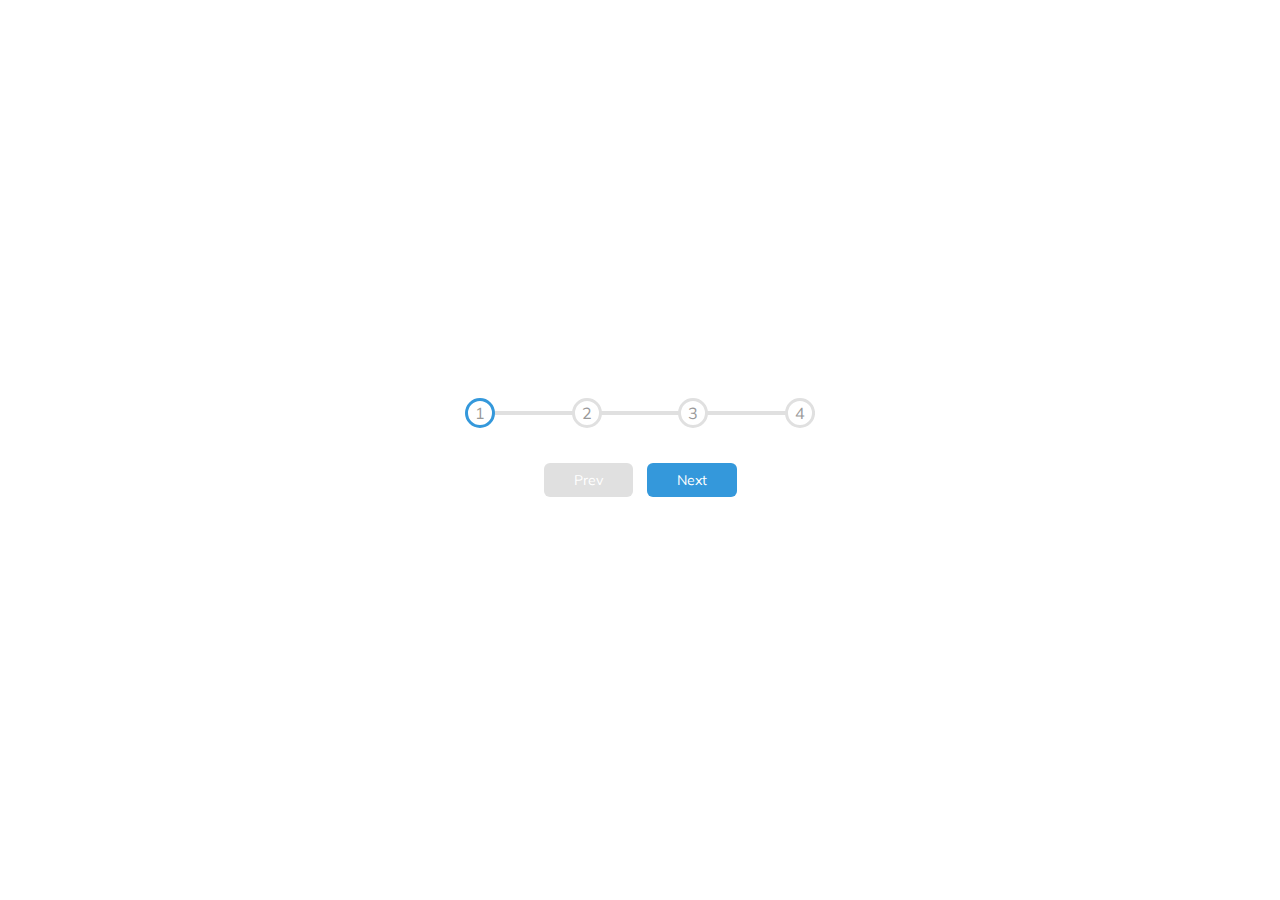
<file: day2_progressBar/index.html>
<!DOCTYPE html>
<html lang="en">
  <head>
    <meta charset="UTF-8" />
    <meta http-equiv="X-UA-Compatible" content="IE=edge" />
    <meta name="viewport" content="width=device-width, initial-scale=1.0" />
    <!-- <link
      rel="stylesheet"
      href="https://cdnjs.cloudflare.com/ajax/libs/font-awesome/6.0.0/css/all.min.css"
      integrity="sha512-9usAa10IRO0HhonpyAIVpjrylPvoDwiPUiKdWk5t3PyolY1cOd4DSE0Ga+ri4AuTroPR5aQvXU9xC6qOPnzFeg=="
      crossorigin="anonymous"
      referrerpolicy="no-referrer"
    /> -->
    <link rel="stylesheet" href="style.css" />
    <title>Progress Steps</title>
  </head>
  <body>
    <div class="container">
      <div class="progress-container">
        <div class="progress" id="progress"></div>
        <div class="circle active">1</div>
        <div class="circle">2</div>
        <div class="circle">3</div>
        <div class="circle">4</div>
      </div>
      <button class="btn" id="prev" disabled>Prev</button>
      <button class="btn" id="next">Next</button>
    </div>
    <script src="script.js"></script>
  </body>
</html>
</file>
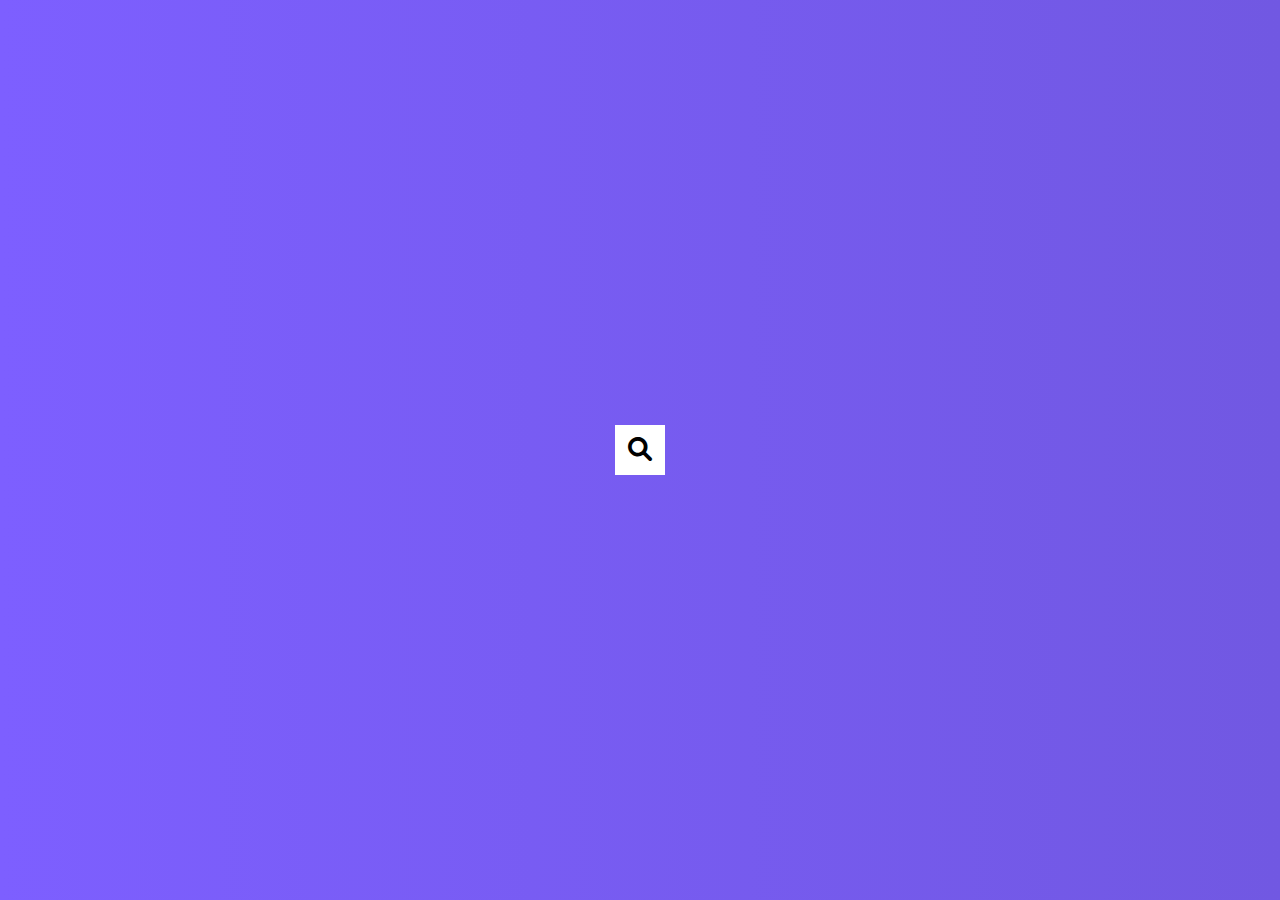
<file: day4_search_widget/index.html>
<!DOCTYPE html>
<html lang="en">
  <head>
    <meta charset="UTF-8" />
    <meta http-equiv="X-UA-Compatible" content="IE=edge" />
    <meta name="viewport" content="width=device-width, initial-scale=1.0" />
    <link
      rel="stylesheet"
      href="https://cdnjs.cloudflare.com/ajax/libs/font-awesome/6.0.0/css/all.min.css"
      integrity="sha512-9usAa10IRO0HhonpyAIVpjrylPvoDwiPUiKdWk5t3PyolY1cOd4DSE0Ga+ri4AuTroPR5aQvXU9xC6qOPnzFeg=="
      crossorigin="anonymous"
      referrerpolicy="no-referrer"
    />
    <link rel="stylesheet" href="style.css" />
    <title>Hidden Search</title>
  </head>
  <body>
    <div class="search">
      <input type="text" class="input" placeholder="search..." />
      <button class="btn"><i class="fas fa-search"></i></button>
    </div>

    <script src="script.js"></script>
  </body>
</html>
</file>
<file: day2_progressBar/style.css>
@import url("https://fonts.googleapis.com/css2?family=Muli&display=swap");

:root {
  --line-border-fill: #3498db;
  --line-border-empty: #e0e0e0;
}
* {
  box-sizing: border-box;
}
body {
  font-family: "Muli", sans-serif;
  display: flex;

  align-items: center;
  justify-content: center;
  height: 100vh;
  overflow: hidden;
  margin: 0;
  /* background-color: #f6f7fb; */
}

.container {
  text-align: center;
}

.progress-container {
  display: flex;
  justify-content: space-between;
  position: relative;
  margin-bottom: 30px;
  max-width: 100%;
  width: 350px;
}

.progress-container::before {
  content: "";
  background-color: var(--line-border-empty);
  position: absolute;
  top: 50%;
  left: 0;
  transform: translateY(-50%);
  height: 4px;
  width: 100%;
  z-index: -1;
}

.progress {
  background-color: var(--line-border-fill);
  position: absolute;
  top: 50%;
  left: 0;
  transform: translateY(-50%);
  height: 4px;
  width: 0%;
  z-index: -1;
  transition: 0.4s ease;
}

.circle {
  background-color: white;
  color: #999;
  border-radius: 50%;
  height: 30px;
  width: 30px;
  display: flex;
  justify-content: center;
  align-items: center;
  border: 3px solid var(--line-border-empty);
  transition: 0.4s ease;
}

.circle.active {
  border-color: var(--line-border-fill);
}

.btn {
  background-color: var(--line-border-fill);
  color: white;
  border: 0;
  border-radius: 6px;
  cursor: pointer;
  font-family: inherit;
  padding: 8px 30px;
  margin: 5px;
  font-size: 14px;
}

.btn:active {
  transform: scale(0.98);
}

.btn:focus {
  outline: none;
}

.btn:disabled {
  background-color: var(--line-border-empty);
  cursor: not-allowed;
}
</file>
<file: day4_search_widget/style.css>
@import url("https://fonts.googleapis.com/css2?family=Roboto:wght@400;700&display=swap");

* {
  box-sizing: border-box;
}
body {
  background-image: linear-gradient(90deg, #7d5fff, #7158e2);
  font-family: "Roboto", sans-serif;
  display: flex;
  align-items: center;
  justify-content: center;
  height: 100vh;
  overflow: hidden;
  margin: 0;
}

.search {
  position: relative;
  height: 50px;
}

.search .input {
  background-color: white;
  border: 0;
  font-size: 18px;
  padding: 15px;
  height: 50px;
  width: 50px;
  transition: width 0.3s ease;
}

.btn {
  background-color: white;
  border: 0;
  cursor: pointer;
  font-size: 24px;
  position: absolute;
  top: 0;
  left: 0;
  height: 50px;
  width: 50px;
  transition: transform 0.3 ease;
}

.btn:focus,
.input:focus {
  outline: none;
}

.search.active .input {
  width: 200px;
}

.search.active .btn {
  transform: translateX(198px);
}
</file>
